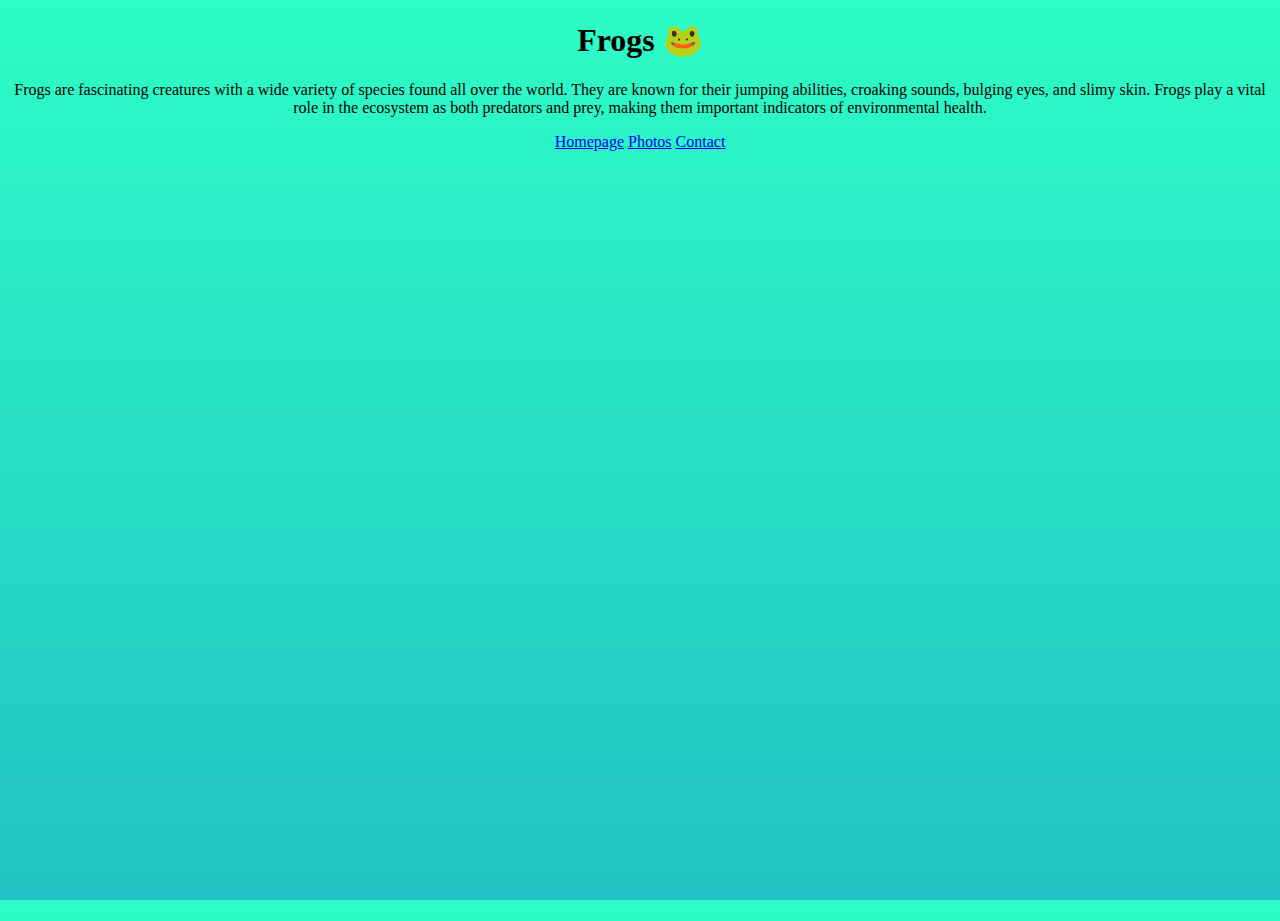
<file: index.html>
<!DOCTYPE html>
<html lang="en">
  <head>
    <meta charset="UTF-8" />
    <meta name="viewport" content="width=device-width, initial-scale=1.0" />
    <meta
      name="description"
      content="Small website about frogs built with HTML and CSS as part of a SheCodes challenge. Nothing more than cute pictures of frogs."
    />
    <link rel="stylesheet" href="/src/styles.css" />
    <link
      href="https://cdn.jsdelivr.net/npm/bootstrap@5.3.2/dist/css/bootstrap.min.css"
      rel="stylesheet"
      integrity="sha384-T3c6CoIi6uLrA9TneNEoa7RxnatzjcDSCmG1MXxSR1GAsXEV/Dwwykc2MPK8M2HN"
      crossorigin="anonymous"
    />

    <title>Welcome : This is a tiny website about Frogs</title>
  </head>
  <body>
    <div class="container text-center mt-5">
      <h1 class="mb-4">Frogs 🐸</h1>
      <p>
        Frogs are fascinating creatures with a wide variety of species found all
        over the world. They are known for their jumping abilities, croaking
        sounds, bulging eyes, and slimy skin. Frogs play a vital role in the
        ecosystem as both predators and prey, making them important indicators
        of environmental health.
      </p>
      <nav class="nav justify-content-center mb-5">
        <a class="nav-link btn btn-info" href="/">Homepage</a>
        <a class="nav-link btn btn-info" href="/pages/photos.html">Photos</a>
        <a class="nav-link btn btn-info" href="/pages/about.html">Contact</a>
      </nav>
    </div>
  </body>
</html>
</file>
<file: src/styles.css>
body {
  text-align: center;
  height: 100%;
  margin: 0;
  background-repeat: no-repeat;
  background-attachment: fixed;
  background: rgb(34, 193, 195);
  background: linear-gradient(
    0deg,
    rgba(34, 193, 195, 1) 0%,
    rgba(45, 253, 198, 1) 100%
  );
}

html {
  height: 100%;
}

.photos img {
  width: auto;
  height: 100%;
  display: block;
}
</file>
